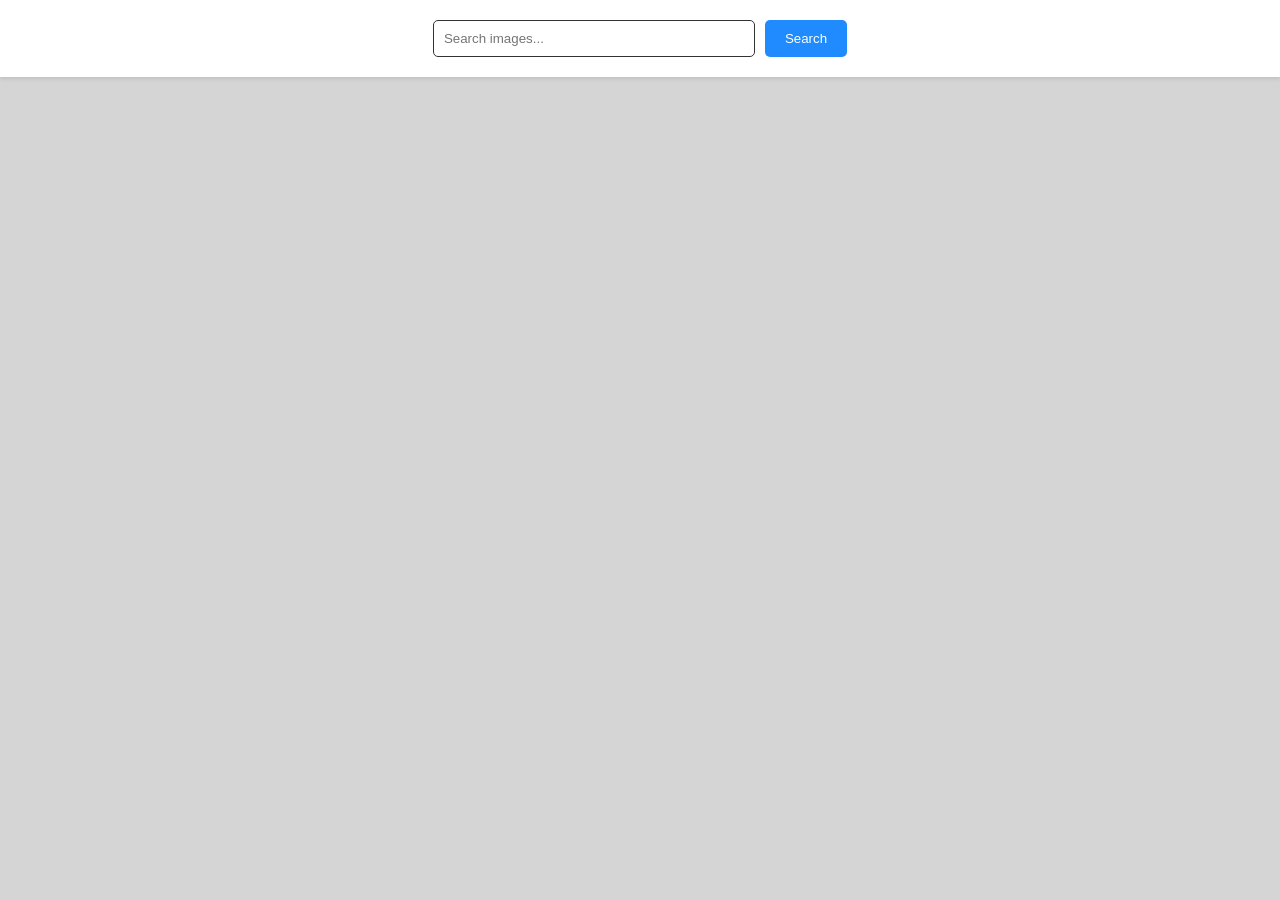
<file: src/index.html>
<!DOCTYPE html>
<html lang="en">
    <head>
        <meta charset="UTF-8" />
        <link rel="icon" type="image/svg+xml" href="./favicon.svg" />
        <meta name="viewport" content="width=device-width, initial-scale=1.0" />
        <title>Vanilla App Template</title>
        <link rel="stylesheet" href="./css/style.css" />
    </head>
    <body>
        <form class="search-menu">
            <input type="text" class="search-input" required placeholder="Search images..." />
            <button class="search-btn">Search</button>
        </form>
        <ul class="gallery"></ul>
        <span class="loader">Loading</span>
        <div>
            <button type="button" class="btn-load" data-action="load-more">
                <span class="label">Load more</span>
            </button>
        </div>
        <script src="./main.js" type="module"></script>
    </body>
</html>
</file>
<file: src/css/style.css>
body {
    margin: 0;
    padding: 0;
    background-color: #d5d5d5;
}

li {
    list-style: none;
}

a {
    text-decoration: none;
}

.search-menu {
    display: flex;
    justify-content: center;
    padding: 20px;
    background-color: white;
    box-shadow: 0 2px 4px rgba(0, 0, 0, 0.1);
}

.search-input {
    width: 300px;
    padding: 10px;
    border: 1px solid #333333;
    border-radius: 5px;
    margin-right: 10px;
}

.search-btn {
    padding: 10px 20px;
    border: none;
    background-color: #1f8bff;
    color: white;
    border-radius: 5px;
    cursor: pointer;
}

.btn-load {
    padding: 10px 20px;
    border: none;
    width: 150px;
    display: block;
    margin: 0 auto;
    background-color: #1f8bff;
    color: white;
    border-radius: 5px;
    cursor: pointer;
    margin-bottom: 40px;
    display: none;
}

.btn-load:disabled {
    background-color: #6281a3;
}

.gallery {
    display: grid;
    grid-template-columns: 1fr 1fr 1fr 1fr 1fr;
    gap: 20px;
    padding: 20px;
}

.gallery-item {
    background-color: white;
    padding: 10px;
    border-radius: 5px;
    box-shadow: 0 2px 4px rgba(0, 0, 0, 0.1);
    text-align: center;
}

.gallery-image {
    width: 100%;
    height: 200px;
    border-radius: 5px;
}

.info {
    display: flex;
    justify-content: space-around;
    font-size: 14px;
    color: #4a4a4a;
}

.loader {
    color: #000000;
    display: inline-block;
    position: absolute;
    display: none;
    left: 50%;
    transform: translateX(-50%);
    font-size: 32px;
    font-family: Arial, Helvetica, sans-serif;
    box-sizing: border-box;
    margin-bottom: 40px;
}

.loader::after {
    content: "";
    width: 5px;
    height: 5px;
    background: currentColor;
    position: absolute;
    bottom: 10px;
    right: -5px;
    box-sizing: border-box;
    animation: animloader 1s linear infinite;
}

@keyframes animloader {
    0% {
        box-shadow: 10px 0 rgba(255, 255, 255, 0), 20px 0 rgba(191, 0, 0, 0);
    }
    50% {
        box-shadow: 10px 0 rgb(0, 0, 0), 20px 0 rgb(0, 0, 0);
    }
    100% {
        box-shadow: 10px 0 rgb(0, 0, 0), 20px 0 rgb(0, 0, 0);
    }
}
</file>
